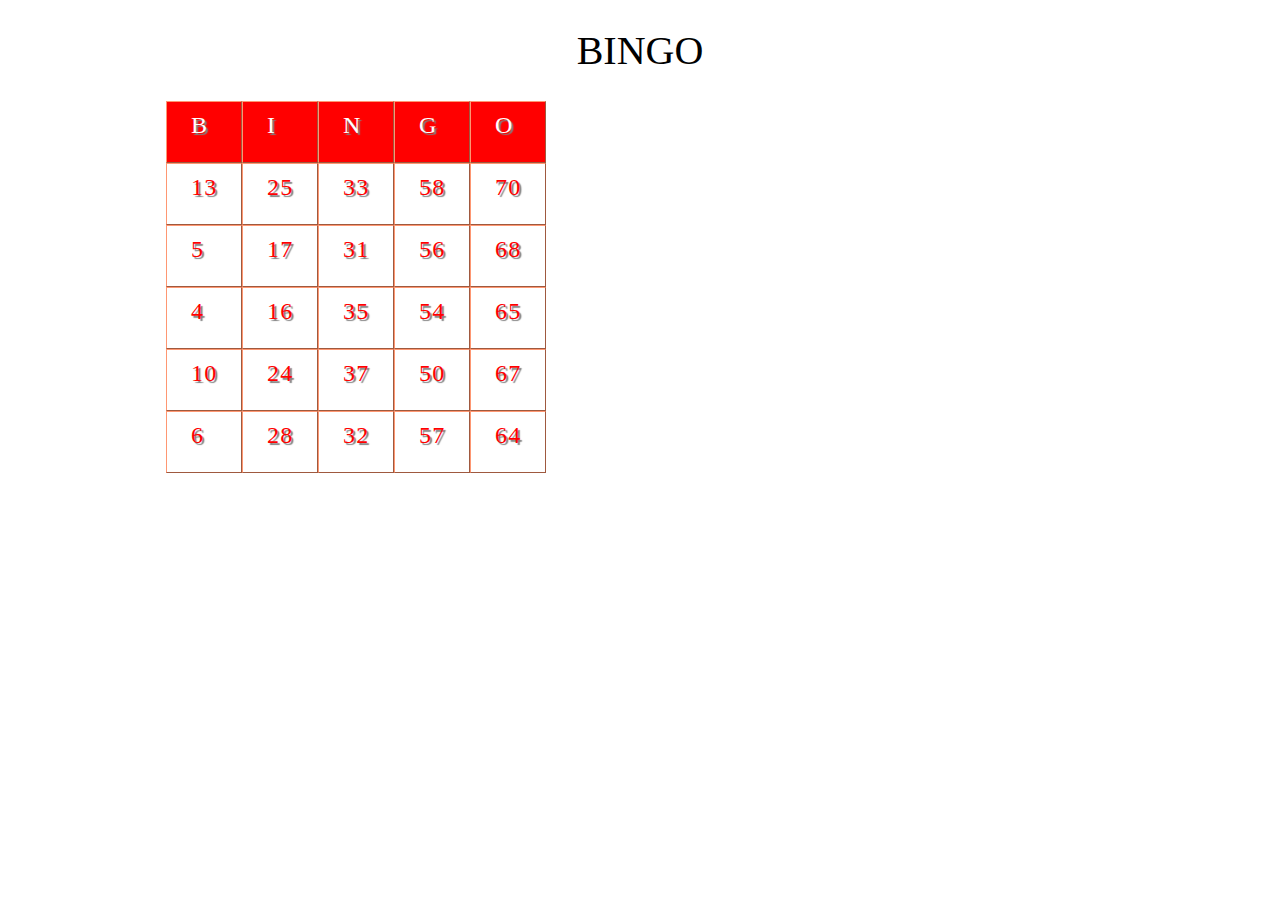
<file: html/bingo.html>
<!DOCTYPE html>
<html>
<head>
<meta name="description" content="Week #8 - Bingo Interface">
 <meta charset="utf-8">
 <meta name="viewport" content="width=device-width">
 <link rel="stylesheet" media="screen" href="https://fontlibrary.org/face/unique" type="text/css"/>
 <link rel="stylesheet" href="../css/bingo.css">
 <title>JS Bin</title>
</head>
<body>
 <h1>BINGO</h1>
 <div id="page">


 <div class="col"></div>
 <div class="col"></div>
 <div class="col"></div>
 <div class="col"></div>
 <div class="col"></div>


 </div>
</body>
<script src="../js/bingo.js"></script>
</html>
</file>
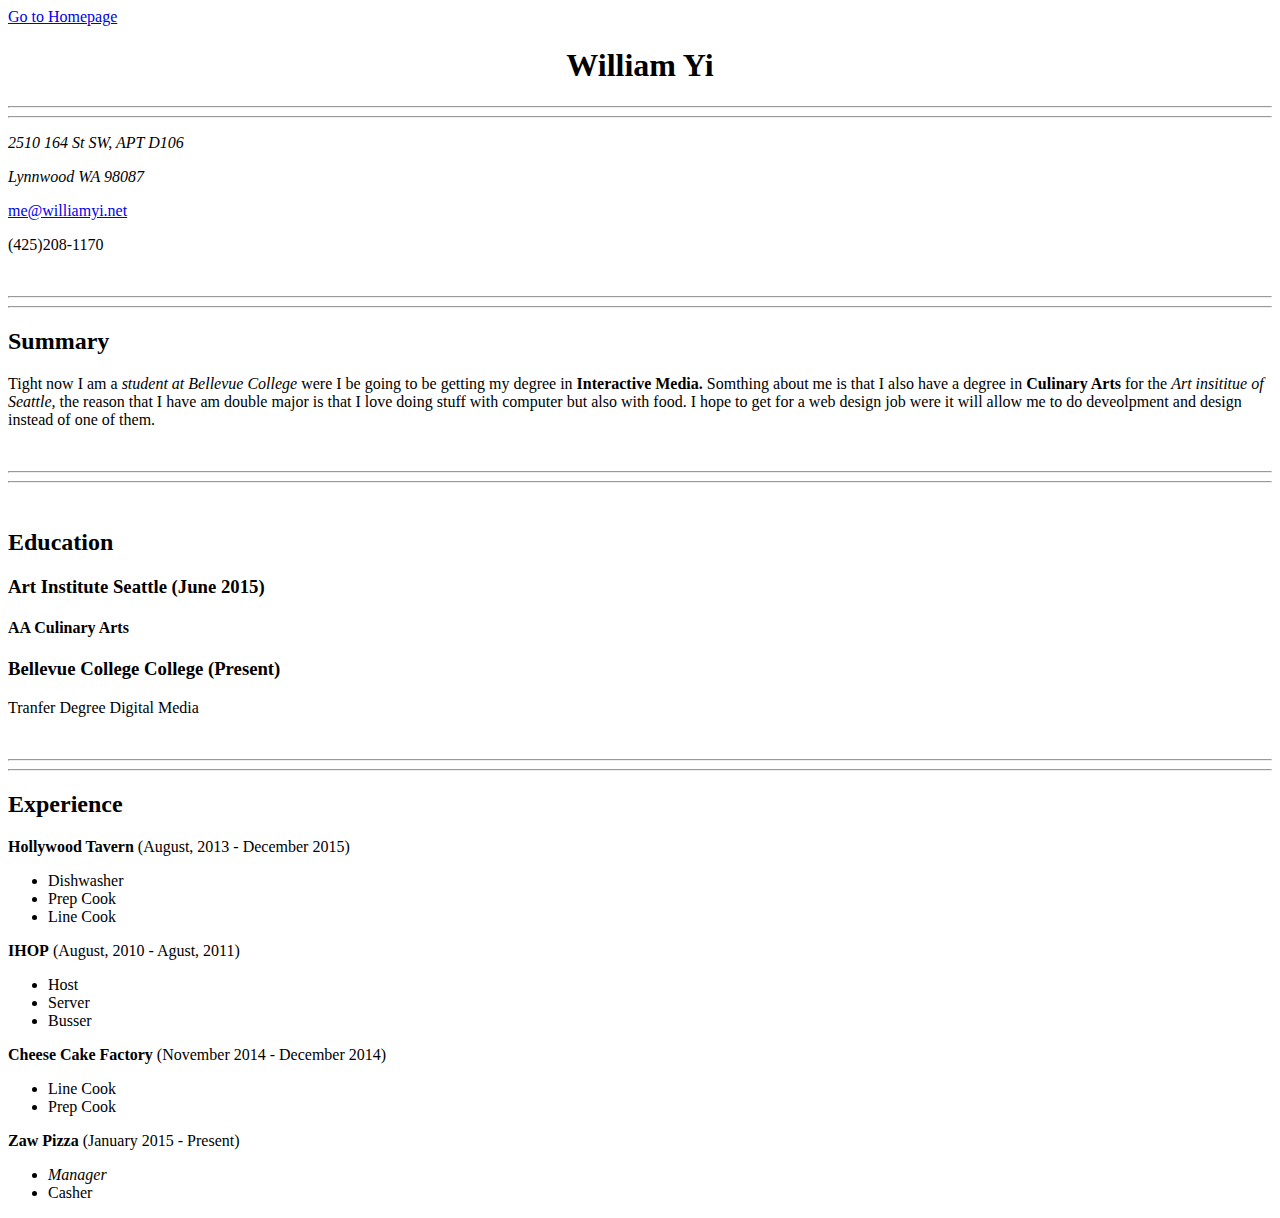
<file: html/resume.html>
<!DOCTYPE html>

<meta name="robots" content="noindex">
<meta name="description" content="resume">
  <meta charset="utf-8">
  <meta name="viewport" content="width=device-width">
  <title>Resume</title>
</head>
<body>
  <a href="../index.html">Go to Homepage</a>
  <h1 style="text-align:center;">William Yi</h1>

  <hr>
  <hr>

  <address>
    <p>2510 164 St SW, APT D106</p>
    <p>Lynnwood WA 98087</p>
  </address>
  <p><a href="mailto:me@williamyi.net">me@williamyi.net</a></p>
  <p>(425)208-1170</p>
  <br>
  <hr>
  <hr>
  <h2>Summary</h2>
  <p>Tight now I am a <em>student at Bellevue College</em> were I be going to be getting my degree in <strong>Interactive Media.</strong> Somthing about me is that I also have a degree in <strong>Culinary Arts</strong> for the <em>Art insititue of Seattle,</em> the reason that I have am double major is that I love doing stuff with computer but also with food. I hope to get for a web design job were it will allow me to do deveolpment and design instead of one of them.</p>
  <br>
  <hr>
  <hr>
  <br>
  <h2>Education</h2>
  <h3>Art Institute Seattle (June 2015)</h3>
  <h4>AA Culinary Arts</h4>
  <h3>Bellevue College College (Present)</h3>
  <p>Tranfer Degree Digital Media</p>
  <br>
  <hr>
  <hr>
  <h2>Experience</h2>
  <p><strong>Hollywood Tavern</strong> (August, 2013 - December 2015)</p>
  <ul>
    <li>Dishwasher</li>
    <li>Prep Cook</li>
    <li>Line Cook</li>
  </ul>
  <p><strong>IHOP</strong> (August, 2010 - Agust, 2011)</p>
  <ul>
    <li>Host</li>
    <li>Server</li>
    <li>Busser</li>
  </ul>
  <p><strong>Cheese Cake Factory</strong> (November 2014 - December 2014)</p>
  <ul>
    <li>Line Cook</li>
    <li>Prep Cook</li>
  </ul>
  <p><strong>Zaw Pizza</strong> (January 2015 - Present)</p>
  <ul>
    <li><em>Manager</em></li>
    <li>Casher</li>
  </ul>
</body>
</html>
</file>
<file: css/bingo.css>
#page {
 background-color: #403c3b;
 margin: 0 auto 0 auto;
 width: 75%;
}
h1 {
 text-align: center;
 font-family: 'UniqueRegular';
 font-weight: normal;
 font-size: 2.5em;
 font-style: normal;
}
div .bingoCells,
.title {
 font-family: 'UniqueRegular';
 border-top: 1px solid #fe9772;
 border-bottom: 1px solid #9f593f;
 border-left: 1px solid #fe9772;
 border-right: 1px solid #9f593f;
 font-size: 24px;
 letter-spacing: .05em;
 list-style-type: none;
 text-shadow: 2px 2px 1px gray;
 height: 50px;
 width: 50px;
 padding-left: 1em;
 padding-top: 10px;
}
div .bingoCells {
 background-color: white;
 color: red;
}
div .title {
 background-color: red;
 color: white;
}
div .col {
 float: left;
}
</file>
